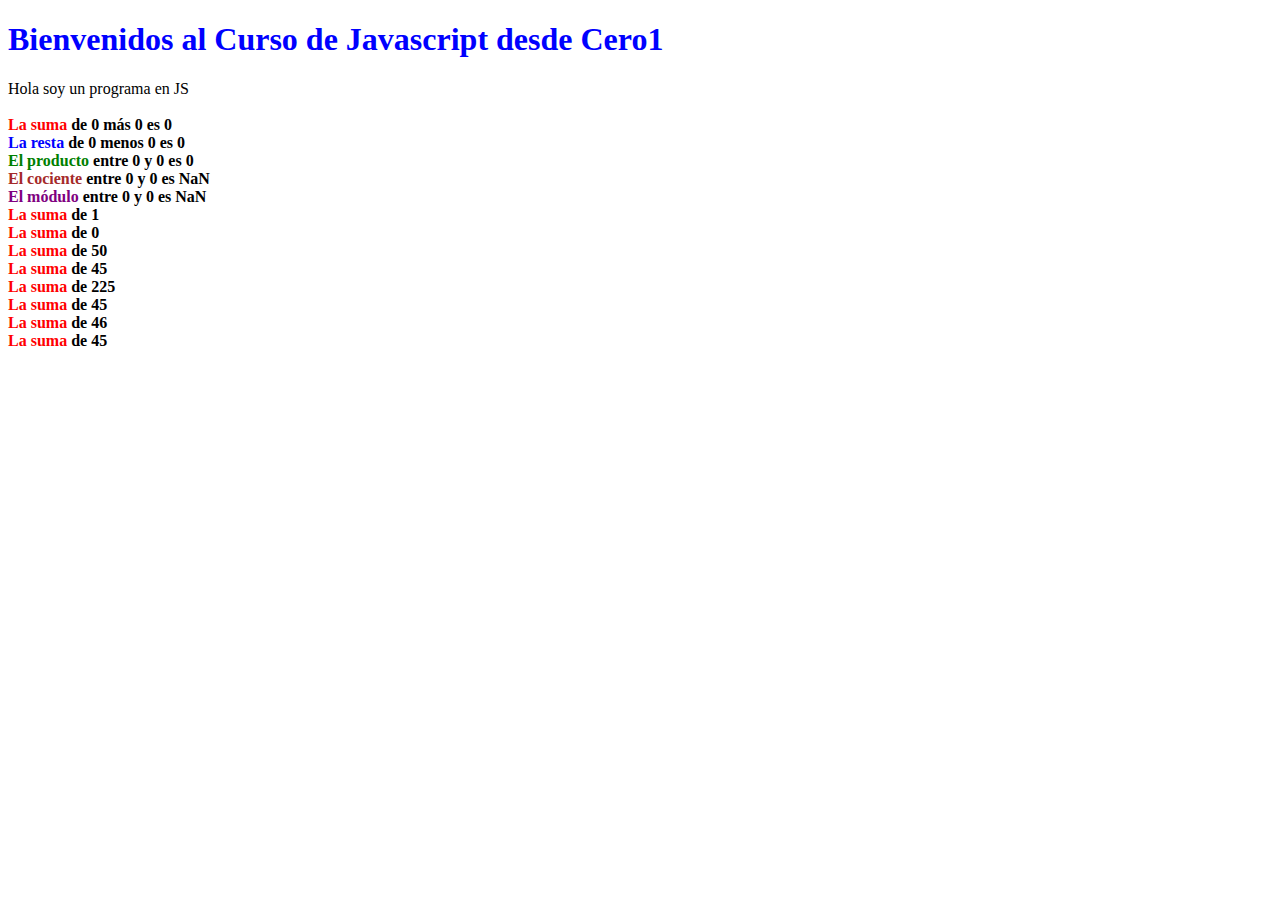
<file: Tecnicas de programacion JS FP/Parte 1/index.html>
<!DOCTYPE html>
<html lang="es">
<head>
    <meta charset="UTF-8">
    <meta http-equiv="X-UA-Compatible" content="IE=edge">
    <meta name="viewport" content="width=device-width, initial-scale=1.0">
    <title>Parte 1 Javascript desde Cero</title>
    <script src="js/codigo.js"></script>
    <style>
        h1 {
            color:blue;
        }
    </style>
</head>
<body onload="alert('Bienvenidos a JS')"> <!-- Implementación de JS en linea -->
    <h1>Bienvenidos al Curso de Javascript desde Cero1</h1>

    <script> 
        //Implementación de JS interna.
        alert('Hola JS') 
    </script>

    <script> 

        /*
            Parte 1. Introducción a Javascript
                - Conceptos Básicos de Programación
                - Qué es un pseudo-código
                - Qué tipos de programas hay
                - Conociendo la sintaxis de JS
                - Trabajar con variables
                - Tipos de variables
                - Operadores básicos de JS
                - Introducción a Ventanas
        */


        /*
            Primeros pasos.
            - Editores posibles
            - Instalar plugin live-server
            - hola mundo!
            - bloques de comentarios
            - Implementación en Linea
            - Implementación Interna
            - Implementación Externa
            - Variables
            - parseInt() parseFloat()
            - Operadores Incrementales
            - Precedencia y procedencia del operador Unario
        */


        console.log('Bienvenidos al curso de Javascript desde Cero!!') //envío un mensaje a la consola
        console.log('\nHola')
        // CONSOLE.LOG('\nError')

        //console.log('Mundo')  //comentario de línea
        /*
        console.log('Como')
        console.log('Están!')   //comentario de bloque
        */

        /* -------------------------------------------------------
                Declaro una variable y le asigno un valor        
        ------------------------------------------------------- */
        var miMensaje = 'Hola soy un programa en JS'
        console.log(miMensaje)

        document.write(miMensaje)
        //alert(miMensaje)

        /* -------------------------------------------------------
                         tipos de variables en JS 
        ------------------------------------------------------- */
        //variable del tipo number
        var miNumero = -123.45
        console.log(miNumero, typeof miNumero)
        
        //variable del tipo boolean
        var miBooleana = true  //false
        console.log(miBooleana, typeof miBooleana)
        
        //variable del tipo string
        var miString = 'Hola!'
        console.log(miString, typeof miString)

        //Declaración Multiples de variables
        var v1=2, v2=40, v3=50;

        //Nombrar identificadores Permitidos
        
        //variable del tipo array
        //variable del tipo object

        /* -------------------------------------------------------
                     Operaciones aritméticas en JS
        ------------------------------------------------------- */
        var numero = (3 + 4) * 5
        console.log(numero)

        var numero2 = 5
        numero = 45 + numero2
        console.log(numero)

        /* Concatenación */
        var miMensaje1 = 'Hola'
        var miMensaje2 = 'Mundo'
        var miMensajeTotal = miMensaje1 + ' ' + miMensaje2 + ' ' + (456 + 4)
        console.log(miMensajeTotal)

        /* -------------------------------------------------------
                        Ingreso de datos en JS
        ------------------------------------------------------- */
        /* var numero1 = prompt('Ingrese un número')
        numero1 = parseInt(numero1)
        console.log(numero1, typeof numero1)

        var numero2 = prompt('Ingrese otro número')
        numero2 = parseInt(numero2)
        console.log(numero2, typeof numero2)

        var suma = numero1 + numero2
        alert('La suma de ' + numero1 + ' más ' + numero2 + ' es ' + suma) */


        /* -------------------------------------------------------
                    Tipado en JS : Dinámico, débil
        ------------------------------------------------------- */
        var nombreDeUnaPersona = 'Pedro'
        console.log(nombreDeUnaPersona, typeof nombreDeUnaPersona)
        nombreDeUnaPersona = 123
        console.log(nombreDeUnaPersona, typeof nombreDeUnaPersona)

        /* ----------------------------------------------------------------------
             Operaciones en Js: suma, resta, multiplicación, división y módulo
        ---------------------------------------------------------------------- */
        document.write('<br>')

        /* var op1 = parseFloat(prompt('Ingrese un número'))
        var op2 = parseFloat(prompt('Ingrese otro número')) */
        var op1 = Number(prompt('Ingrese un número'))
        var op2 = Number(prompt('Ingrese otro número'))

        var suma = op1 + op2
        document.write('<br><b><span style="color:red;">La suma</span> de ' + op1 + ' más ' + op2 + ' es ' + suma + '</b>')

        var resta = op1 - op2
        document.write('<br><b><span style="color:blue;">La resta</span> de ' + op1 + ' menos ' + op2 + ' es ' + resta + '</b>')

        var mult = op1 * op2
        document.write('<br><b><span style="color:green;">El producto</span> entre ' + op1 + ' y ' + op2 + ' es ' + mult + '</b>')

        var div = op1 / op2
        document.write('<br><b><span style="color:brown;">El cociente</span> entre ' + op1 + ' y ' + op2 + ' es ' + div + '</b>')

        var mod = op1 % op2
        document.write('<br><b><span style="color:purple;">El módulo</span> entre ' + op1 + ' y ' + op2 + ' es ' + mod + '</b>')

        // Operadores Incrementales
        suma++
        document.write('<br><b><span style="color:red;">La suma</span> de ' + suma + '</b>')

        suma--
        document.write('<br><b><span style="color:red;">La suma</span> de ' + suma + '</b>')

        suma+=50
        document.write('<br><b><span style="color:red;">La suma</span> de ' + suma + '</b>')

        suma-=5
        document.write('<br><b><span style="color:red;">La suma</span> de ' + suma + '</b>')

        suma*=5
        document.write('<br><b><span style="color:red;">La suma</span> de ' + suma + '</b>')

        suma/=5
        document.write('<br><b><span style="color:red;">La suma</span> de ' + suma + '</b>')

        ++suma
        document.write('<br><b><span style="color:red;">La suma</span> de ' + suma + '</b>')

        --suma
        document.write('<br><b><span style="color:red;">La suma</span> de ' + suma + '</b>')

        // Declaración de constantes
        const x=1
        // x++ //Error no se puede cambiar el valor a una constante.

    </script>
</body>
</html>
</file>
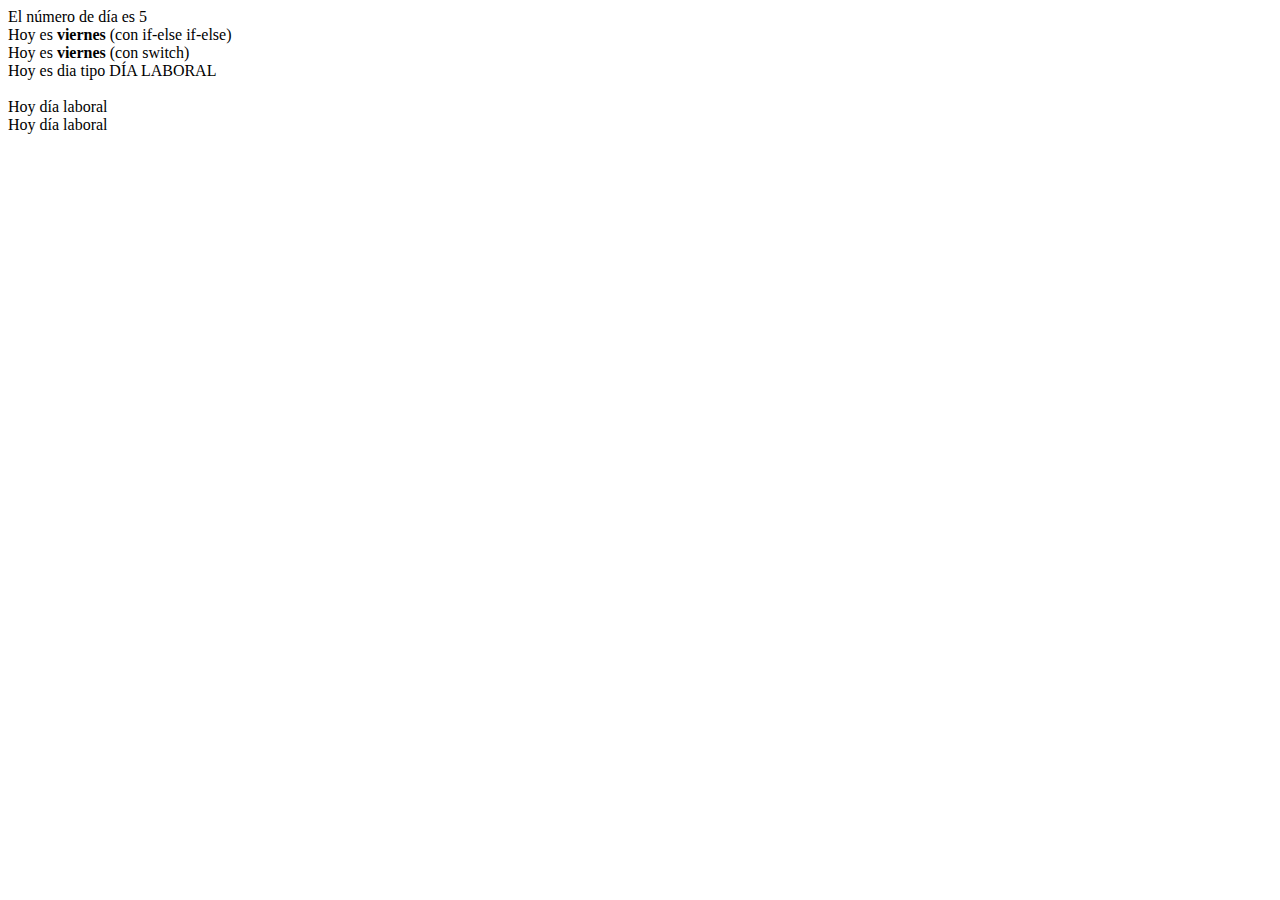
<file: Tecnicas de programacion JS FP/Parte 2/index.html>
<!DOCTYPE html>
<html lang="es">

<head>
    <meta charset="UTF-8">
    <meta http-equiv="X-UA-Compatible" content="IE=edge">
    <meta name="viewport" content="width=device-width, initial-scale=1.0">
    <title>Parte 2 Javascript - Estructuras condicionales</title>
</head>
<body>
    <script>
        /*
            Parte 2. Estructuras de control
                - Condicionales simples
                - Condicionales anidados
                - Trabajando con Switch
                - Objeto fecha
                - Cómo acceder a un elemento en nuestro HTML

            
            Pasos a Seguir
                - Operadores Logicos
                - Tablas de verdad
                - Ejemplo de expresiones logicas o booleanas
                - 

        */

        /*
            Operadores de comparación en JS

            Operador        Descripción                                                         Ejemplo

            ==              Igual a : true si los operandos son iguales no estricto             5 == 5      true
                                                                                                5 == 4      false
                                                                                                5 == '5'    true

            !=              No igual a : true si los operandos no son iguales no estricto       5 != 5      false
                                                                                                5 != 4      true
                                                                                                5 != '4'    true

            ===             Estricto igual a : true si los operandos son iguales                5 === 5     true           
                                y del mismo tipo                                                5 === '5'   false

            !==             Estricto no es igual a : true si los operandos son iguales          5 !== 5     false
                                pero de diferente tipo o no son iguales en absoluto             5 !== '5'   true
        
            >               Mayor que : true si el operando izquierdo es mayor que el           5 > 4       true
                                operando derecho

            >=              Mayor o igual a : true si el operando izquierdo es mayor            5 >= 5      true
                                o igual que el operando derecho

            <               Menor que : true si el operando izquierdo es menor que el           4 < 5       true
                                operando derecho

            <=              Menor o igual a : true si el operando izquierdo es menor o          5 <= 5      true
                                igual que el operando derecho

            */                    

            var a = 5, b = 2, c = 'hello';
            // equal to operator ==
            console.log(a == 5);     // true
            console.log(b == '2');   // true
            console.log(c == 'Hello');  // false


            a = 3, b = 'hello';
            // not equal operator !=
            console.log(a != 2); // true
            console.log(b != 'Hello'); // true


            a = 2;
            // strict equal operator ===
            console.log(a === 2); // true
            console.log(a === '2'); // false


            a = 2, b = 'hello';
            // strict not equal operator !==
            console.log(a !== 2); // false
            console.log(a !== '2'); // true
            console.log(b !== 'Hello'); // true


            a = 3;
            // greater than operator  >
            console.log(a > 2); // true


            a = 3;
            // greater than or equal operator >=
            console.log(a >= 3); //true



            /*
            Tablas de verdad

                X           Y               OR              AND
                F           F               F               F
                F           V               V               F
                V           F               V               F
                V           V               V               V

            Operadores Logicos en JS   
            
            Operador        Descripción                                                         Ejemplo
            &&              AND lógico : true si ambos operandos / valores booleanos            true && false       false
                                    son verdaderos, de lo contrario se evalúa como false

            ||              OR lógico : true si alguno de los operandos / valores booleanos      true || false       true
                                    es true. evalúa falsesi ambos son false

            !               NOT lógico : true si el operando es false y viceversa.              !true               false

        */

        a = true, b = false;
        c = 4;

        // logical AND &&
        console.log(a && a); // true
        console.log(a && b);  // false

        console.log((c > 2) && (c < 2)); // false


        a = true, b = false, c = 4;
        // logical OR ||
        console.log(a || b); // true
        console.log(b || b); // false
        console.log((c>2) || (c<2)); // true

        a = true, b = false;
        // logical NOT
        console.log(!a);    // false
        console.log(!b);    // true
        console.log(!!a);   // true
        console.log(!!!a);  // false
        console.log(!!!!a); // true



        /* -------------------------------------------------- */
        /*          Estructura condicional IF ELSE            */
        /* -------------------------------------------------- */
        /*var respuesta = confirm('Desea Ingresar?')
        alert('La respuesta es ' + respuesta)

        if(respuesta) {
            alert('Bienvenido!')
        }
        else {
            alert('Lo esperamos la próxima vez')
        }
        alert('Fin del programa!') */

        /* -------------------------------------------------- */
        /*      Estructura condicional IF ELSE Anidada        */
        /* -------------------------------------------------- */
        /* var edad = prompt('Ingrese su edad')
        if (edad >= 18) {
            alert('Ud. es mayor de edad')

            var respuesta = confirm('Desea ingresar?')
            if (respuesta) {
                alert('Bienvenido')

                var nombre = prompt('Me dice su nombre?')
                if (nombre == 'Juan') {
                    alert('Hola Juancitooo!!')
                }
                else {
                    if(nombre) {
                        alert('Buenas noches ' + nombre)
                        
                        respuesta = confirm('Puedo ir al baño?')
                        if(respuesta) {
                            var clave = prompt('Ingrese la clave para acceder...')
                            if(clave == 1234) {
                                alert('Puede ingresar')
                            }
                            else {
                                alert('Por favor, pida la clave en recepción')
                            }
                        }
                    }
                }
            }
        }
        else {
            alert('Ud. es menor de edad')
        } */


        /* ----------------------------------------------------------------- */
        /*   Obtener el nombre del día de la semana con if - else if - else  */
        /* ----------------------------------------------------------------- */
        var fyh = new Date()
        console.log(fyh)
        
        var numeroDia = fyh.getDay()    // 0: domingo .... 6: sábado

        //numeroDia = 6 //para prueba de cambio de día ó error
        console.log(numeroDia)

        var nombreDia = ''
        if(numeroDia == 0) nombreDia = 'domingo'
        else if(numeroDia == 1) nombreDia = 'lunes'
        else if(numeroDia == 2) nombreDia = 'martes'
        else if(numeroDia == 3) nombreDia = 'miércoles'
        else if(numeroDia == 4) nombreDia = 'jueves'
        else if(numeroDia == 5) nombreDia = 'viernes'
        else if(numeroDia == 6) nombreDia = 'sábado'
        else nombreDia = 'DÍA DESCONOCIDO'

        document.write('El número de día es ' + numeroDia + '<br>')
        document.write('Hoy es <b>' + nombreDia + '</b> (con if-else if-else)<br> ')

        /* ----------------------------------------------------------------- */
        /*         Obtener el nombre del día de la semana con switch         */
        /* ----------------------------------------------------------------- */
        switch(numeroDia) {
            //if(numeroDia === 0)
            case 0:
                nombreDia = 'domingo'
                break
            //else if(numeroDia === 1)
            case 1:
                nombreDia = 'lunes'
                break
            //else if(numeroDia === 2)
            case 2:
                nombreDia = 'martes'
                break
            //else if(numeroDia === 3)
            case 3:
                nombreDia = 'miércoles'
                break
            //else if(numeroDia === 4)
            case 4:
                nombreDia = 'jueves'
                break
            //else if(numeroDia === 5)
            case 5:
                nombreDia = 'viernes'
                break
            //else if(numeroDia === 6)
            case 6:
                nombreDia = 'sábado'
                break
            //else
            default:
                nombreDia = 'DÍA DESCONOCIDO'
                //break
        }

        document.write('Hoy es <b>' + nombreDia + '</b> (con switch)<br> ')

        /* ----------------------------------------------------------------- */
        /*  Otro ejemplo de switch: decir si es día laboral ó fin de semana  */
        /* ----------------------------------------------------------------- */
        var tipoDia = ''
        switch(numeroDia) {
            //if(numeroDia === 0 || numeroDia === 6)
            case 0:
            case 6:
                tipoDia = 'FIN DE SEMANA'
                break
            //else if(
            //    numeroDia === 1 ||
            //    numeroDia === 2 ||
            //    numeroDia === 3 ||
            //    numeroDia === 4 ||
            //    numeroDia === 5
            //)
            // ó
            //else if( numeroDia >== 1 && numeroDia <== 5)
            case 1:                
            case 2:                
            case 3:                
            case 4:                
            case 5:
                tipoDia = 'DÍA LABORAL'
                break
            //else
            default:
                tipoDia = 'DÍA DESCONOCIDO'
        }

        document.write('Hoy es dia tipo ' + tipoDia + '<br><br>')

        /* --------------------------------------------------------------- */
        /*                         OPERADOR TERNARIO                       */
        /* --------------------------------------------------------------- */
        //un ejemplo de operador ternario simple
        /* var edad = prompt('Ingrese su edad')
        alert(edad>=18? 'Soy mayor de edad' : 'Soy menor de edad') */

        //ejemplo tipo día con if-elseif-else
        if(numeroDia == 0 || numeroDia == 6) document.write('Hoy es fin de semana')
        else if(numeroDia >= 1 && numeroDia <= 5) document.write('Hoy día laboral')
        else document.write('Hoy es día desconocido')
        document.write('<br>')

        //un ejemplo de operador ternario anidado
        document.write(
            (numeroDia == 0 || numeroDia == 6)? 'Hoy es fin de semana' :
            ( (numeroDia >= 1 && numeroDia <= 5)? 'Hoy día laboral' : 'Hoy es día desconocido' )
        )
java

    </script>
</body>
</html>
</file>
